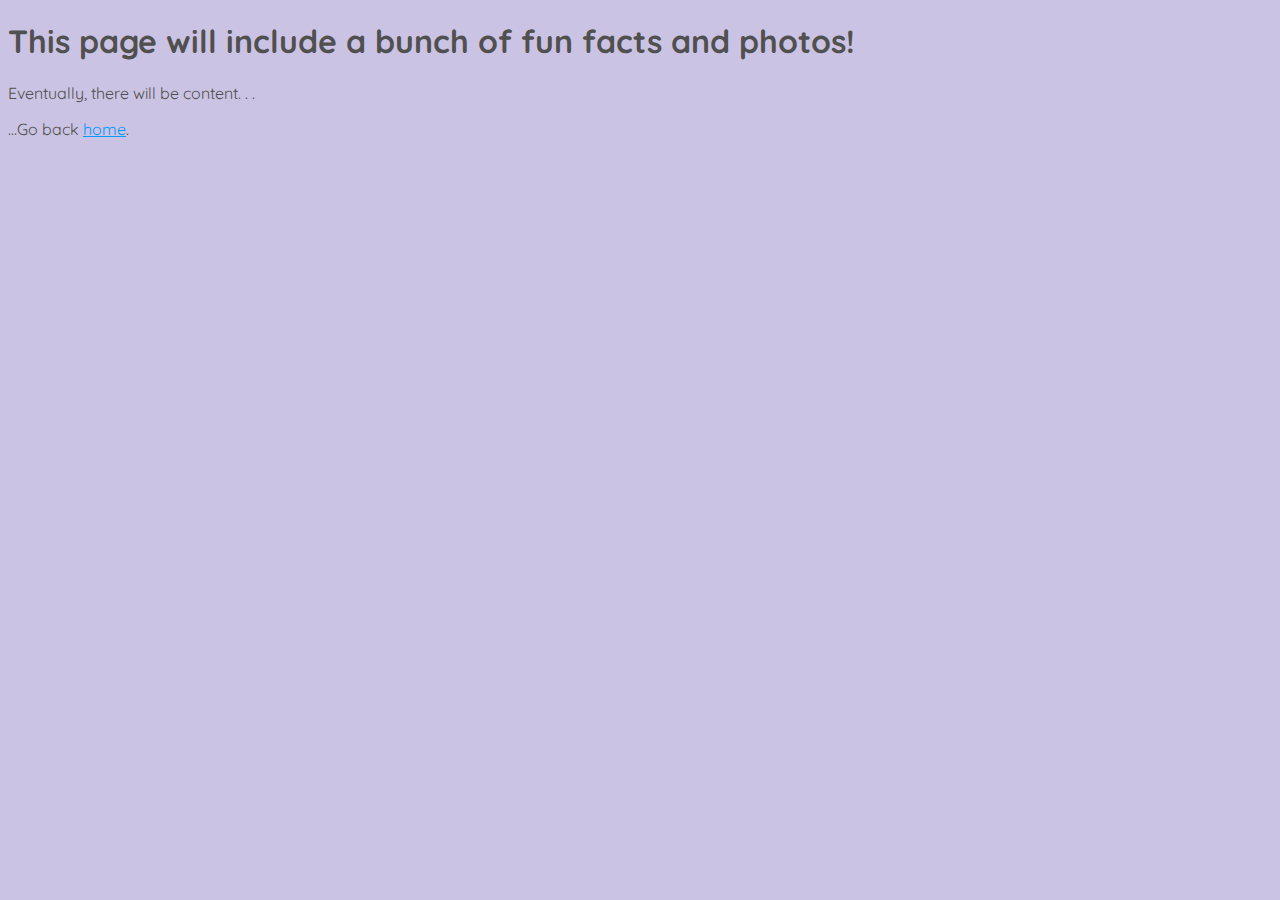
<file: fun.html>
<!DOCTYPE html>
<html>
  <head>
    <meta charset="utf-8">
    <meta name="viewport" content="width=device-width, initial-scale=1">
    <!-- You can title this page whatever you want -->
    <title>Fun stuff</title>
    <link rel="stylesheet" href="main.css">
    <link href="https://fonts.googleapis.com/css?family=Quicksand&display=swap" rel="stylesheet"> 
  </head>
<body>
  <!-- The <h1> tag will make the text larger on the screen -->
  <h1>This page will include a bunch of fun facts and photos!</h1>
  <p>Eventually, there will be content. . .</p>
  <p>...Go back <a href="index.html">home</a>.</p>
</body>
</html>
</file>
<file: main.css>
<style>
  link {
    /* Changes the color of the link URLs on your site */
    color: #0099FF;
  }
  a, a:link, a:visited {
    /* Changes the color of any link URL that's been visited before */
    color: #0099FF;
  }
  a:hover {
    /* Changes the color of the link URL when you hover over it */
    color: #FF9933;
    /* Changes the background color of the link URL when you hover over it */
    background-color: #0099FF;
  }
  body {
    /* Adds a background color to my site, or at least the content between the <body> tags */
    background-color: #CBC3E3;
    /* If you want to use a different font, make sure you update it here! */
    font-family: 'Quicksand', sans-serif;
    /* Change the pixel size for your font */
    font-size: 16px;
    /* Align your text */
    vertical-align: bottom;
    /* Set the color of the text inside of the <body> tags */
    color: #505050;
  }
  /* We will use the centering styling here for our <divs>, but it will only work when we use class=center */
  .center {
    margin: auto;
    width: 65%;
    padding: 10px;
  }
/* This code would center the content horizontally AND vertically */
/* You can try commenting out the above "center" code and un-commenting the below code to see the difference */
/*   .center {
    position: absolute;
    left: 50%;
    top: 50%;
    transform: translate(-50%, -50%);
    padding: 10px;
  } */
</style>
</file>
